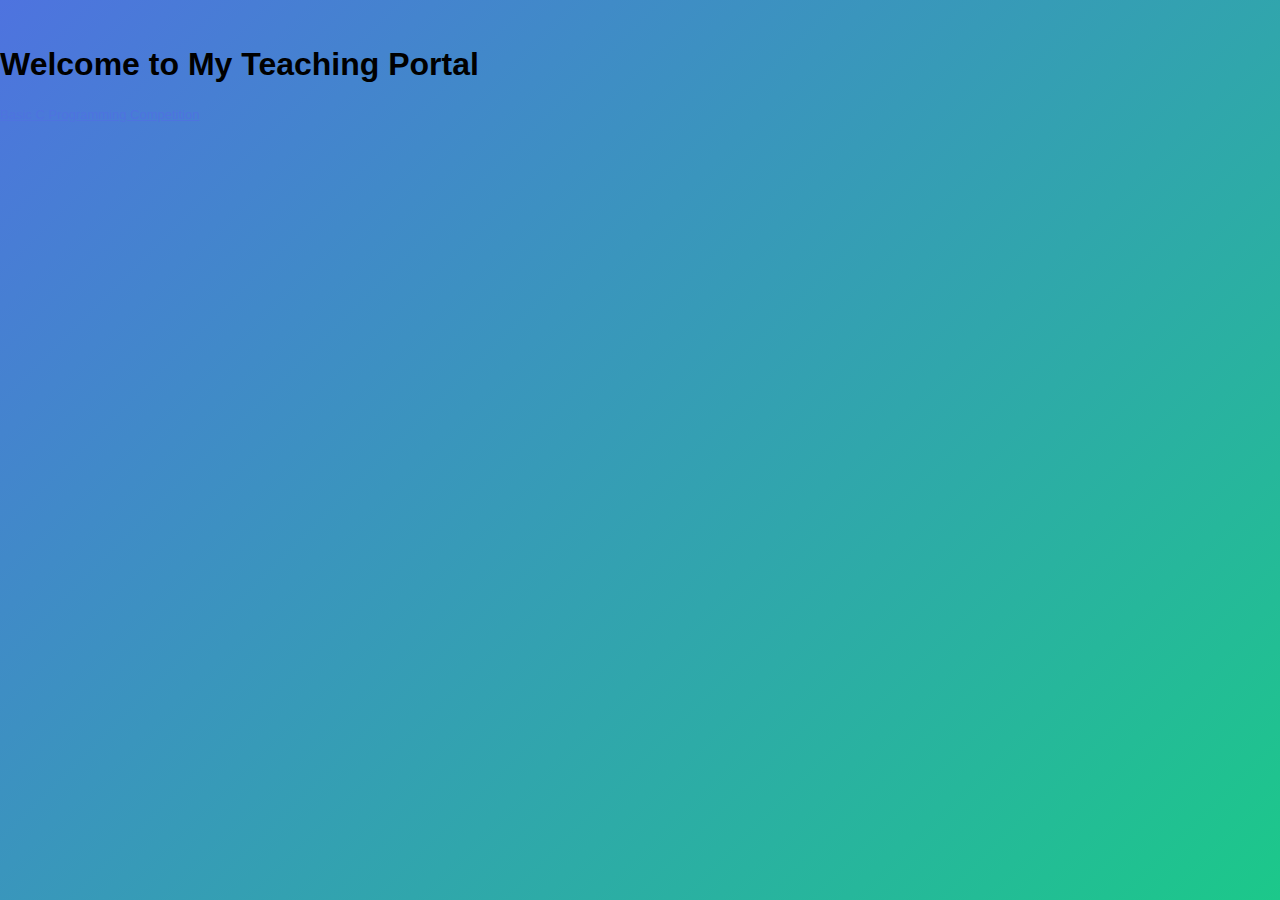
<file: index.html>
<!DOCTYPE html>
<html>
<head>
  <title>Teaching Portal</title>
  <link rel="stylesheet" href="style.css">
</head>
<body>

  <div class="container">
    <h1>Welcome to My Teaching Portal</h1>

    <a href="competition.html" class="btn">
      Basic C Programming Competition
    </a>
  </div>

</body>
</html>
</file>
<file: style.css>
/* ================= RESET ================= */

* {
  box-sizing: border-box;
}

body {
  font-family: Arial, sans-serif;
  margin: 0;
  background: linear-gradient(135deg, #4e73df, #1cc88a);

  /* allow page scroll */
  min-height: 100vh;
  overflow-y: auto;

  padding: 25px 0;
}



/* ================= CARD ================= */

.card {
  background: white;

  width: 95%;
  max-width: 600px;

  margin: auto;

  border-radius: 12px;
  box-shadow: 0 10px 25px rgba(0,0,0,0.25);

  padding: 20px;
}



/* ================= SCROLLABLE FORM ================= */

.form {
  display: flex;
  flex-direction: column;

  /* 🔥 IMPORTANT PART */
  max-height: 70vh;        /* form height limit */
  overflow-y: auto;        /* scrollbar inside */
  padding-right: 6px;
}



/* ================= INPUTS ================= */

.form input,
.form textarea,
.form select {
  width: 100%;
  padding: 10px;
  margin: 7px 0;

  border-radius: 6px;
  border: 1px solid #ccc;
}



/* ================= BUTTON ================= */

button {
  padding: 10px;
  margin-top: 8px;

  border: none;
  border-radius: 6px;

  background: #1cc88a;
  color: white;

  font-weight: bold;
  cursor: pointer;
}

button:hover {
  background: #17a673;
}



/* ================= TABS ================= */

.tabs {
  text-align: center;
  margin-bottom: 10px;
}

.tabs button {
  background: #4e73df;
  margin: 3px;
}



/* ================= LINKS ================= */

a {
  color: #4e73df;
  font-size: 13px;
}



/* ================= HIDDEN ================= */

.hidden {
  display: none;
}



/* ================= SCROLLBAR STYLE ================= */

.form::-webkit-scrollbar {
  width: 6px;
}

.form::-webkit-scrollbar-thumb {
  background: #888;
  border-radius: 10px;
}



/* ================= MOBILE ================= */

@media (max-width: 600px) {

  .form {
    max-height: 75vh;
  }
}
</file>
